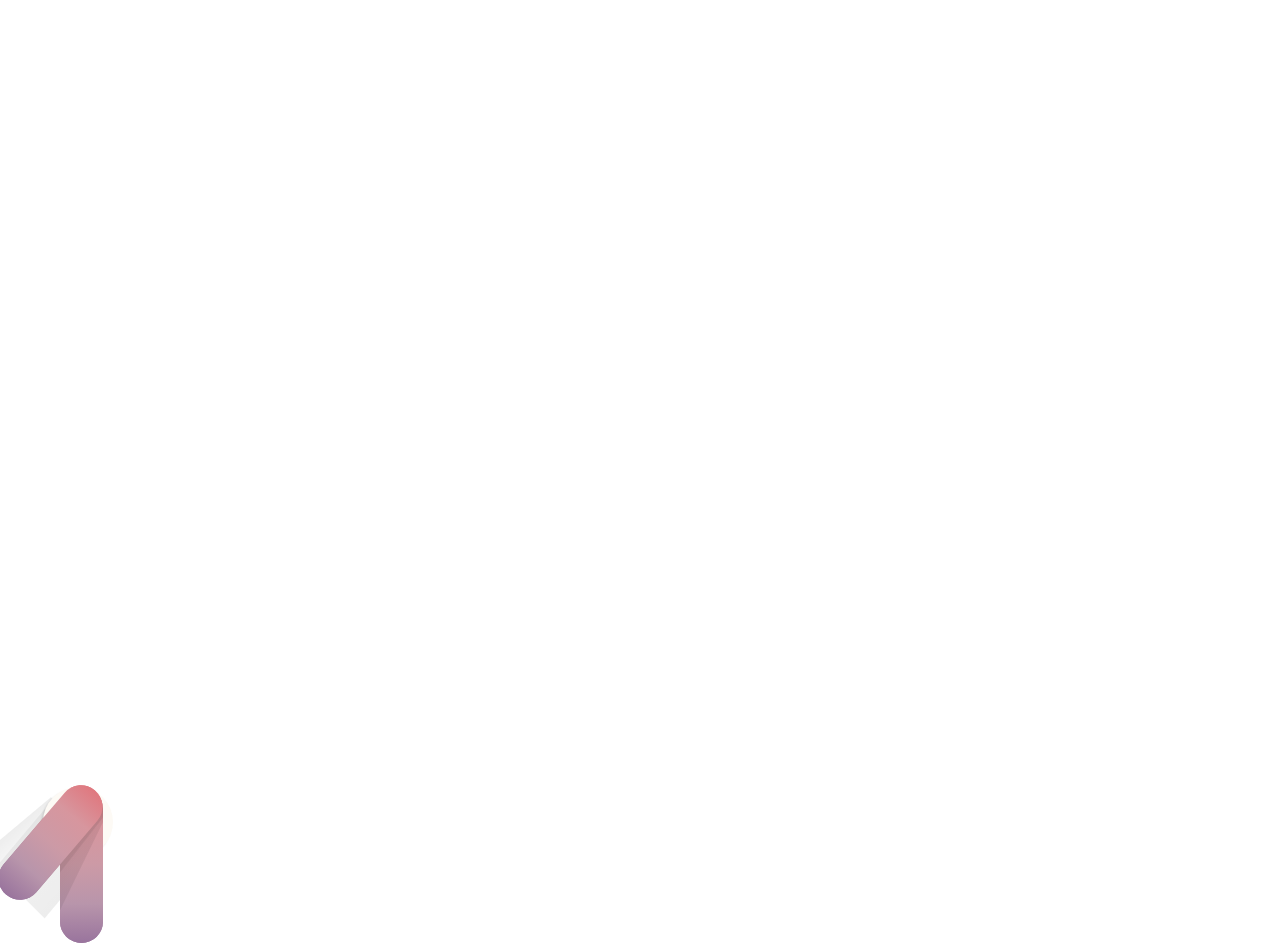
<file: index/home.html>
<!DOCTYPE html>
<html lang = "en">
  <head>
    <title> akp </title>
    <meta charset="utf-8">
		<meta name="viewport" content="width=device-width, initial-scale=1.0, shrink-to-fit=no">
    <link rel ="stylesheet" type = "text/css" href = "styles.css">
  </head>
  <body>
    <section class="error-container">
      <span class="four"><span class="screen-reader-text">4</span></span>
      <span class="zero"><span class="screen-reader-text">0</span></span>
      <span class="four"><span class="screen-reader-text">4</span></span>
    </section>
  </body>
</html>
</file>
<file: index/styles.css>
@import url('https://fonts.googleapis.com/css?family=Montserrat:400,600,700');
@import url('https://fonts.googleapis.com/css?family=Catamaran:400,800');
.error-container {
  text-align: center;
  font-size: 106px;
  font-family: 'Catamaran', sans-serif;
  font-weight: 800;
  margin: 70px 15px;
}
.error-container > span.four {
  width: 136px;
  height: 43px;
  border-radius: 999px;
  background:
    linear-gradient(140deg, rgba(0, 0, 0, 0.1) 0%, rgba(0, 0, 0, 0.07) 43%, transparent 44%, transparent 100%),
    linear-gradient(105deg, transparent 0%, transparent 40%, rgba(0, 0, 0, 0.06) 41%, rgba(0, 0, 0, 0.07) 76%, transparent 77%, transparent 100%),
    linear-gradient(to right, #d89ca4, #e27b7e);
}
.error-container > span.four:before,
.error-container > span.four:after {
  content: '';
  display: block;
  position: absolute;
  border-radius: 999px;
}
.error-container > span.four:before {
  width: 43px;
  height: 156px;
  left: 60px;
  bottom: -43px;
  background:
    linear-gradient(128deg, rgba(0, 0, 0, 0.1) 0%, rgba(0, 0, 0, 0.07) 40%, transparent 41%, transparent 100%),
    linear-gradient(116deg, rgba(0, 0, 0, 0.1) 0%, rgba(0, 0, 0, 0.07) 50%, transparent 51%, transparent 100%),
    linear-gradient(to top, #99749D, #B895AB, #CC9AA6, #D7969E, #E0787F);
}
.error-container > span.four:after {
  width: 137px;
  height: 43px;
  transform: rotate(-49.5deg);
  left: -18px;
  bottom: 36px;
  background: linear-gradient(to right, #99749D, #B895AB, #CC9AA6, #D7969E, #E0787F);
}

.error-container > span.zero {
  vertical-align: text-top;
  width: 156px;
  height: 156px;
  border-radius: 999px;
  background: linear-gradient(-45deg, transparent 0%, rgba(0, 0, 0, 0.06) 50%,  transparent 51%, transparent 100%),
    linear-gradient(to top right, #99749D, #99749D, #B895AB, #CC9AA6, #D7969E, #ED8687, #ED8687);
  overflow: hidden;
  animation: bgshadow 5s infinite;
}
.error-container > span.zero:before {
  content: '';
  display: block;
  position: absolute;
  transform: rotate(45deg);
  width: 90px;
  height: 90px;
  background-color: transparent;
  left: 0px;
  bottom: 0px;
  background:
    linear-gradient(95deg, transparent 0%, transparent 8%, rgba(0, 0, 0, 0.07) 9%, transparent 50%, transparent 100%),
    linear-gradient(85deg, transparent 0%, transparent 19%, rgba(0, 0, 0, 0.05) 20%, rgba(0, 0, 0, 0.07) 91%, transparent 92%, transparent 100%);
}
.error-container > span.zero:after {
  content: '';
  display: block;
  position: absolute;
  border-radius: 999px;
  width: 70px;
  height: 70px;
  left: 43px;
  bottom: 43px;
  background: #FDFAF5;
  box-shadow: -2px 2px 2px 0px rgba(0, 0, 0, 0.1);
}
.screen-reader-text {
    position: absolute;
    top: -9999em;
    left: -9999em;
}

@keyframes bgshadow {
  0% {
    box-shadow: inset -160px 160px 0px 5px rgba(0, 0, 0, 0.4);
  }
  45% {
    box-shadow: inset 0px 0px 0px 0px rgba(0, 0, 0, 0.1);
  }
  55% {
    box-shadow: inset 0px 0px 0px 0px rgba(0, 0, 0, 0.1);
  }
  100% {
    box-shadow: inset 160px -160px 0px 5px rgba(0, 0, 0, 0.4);
  }
}
</file>
